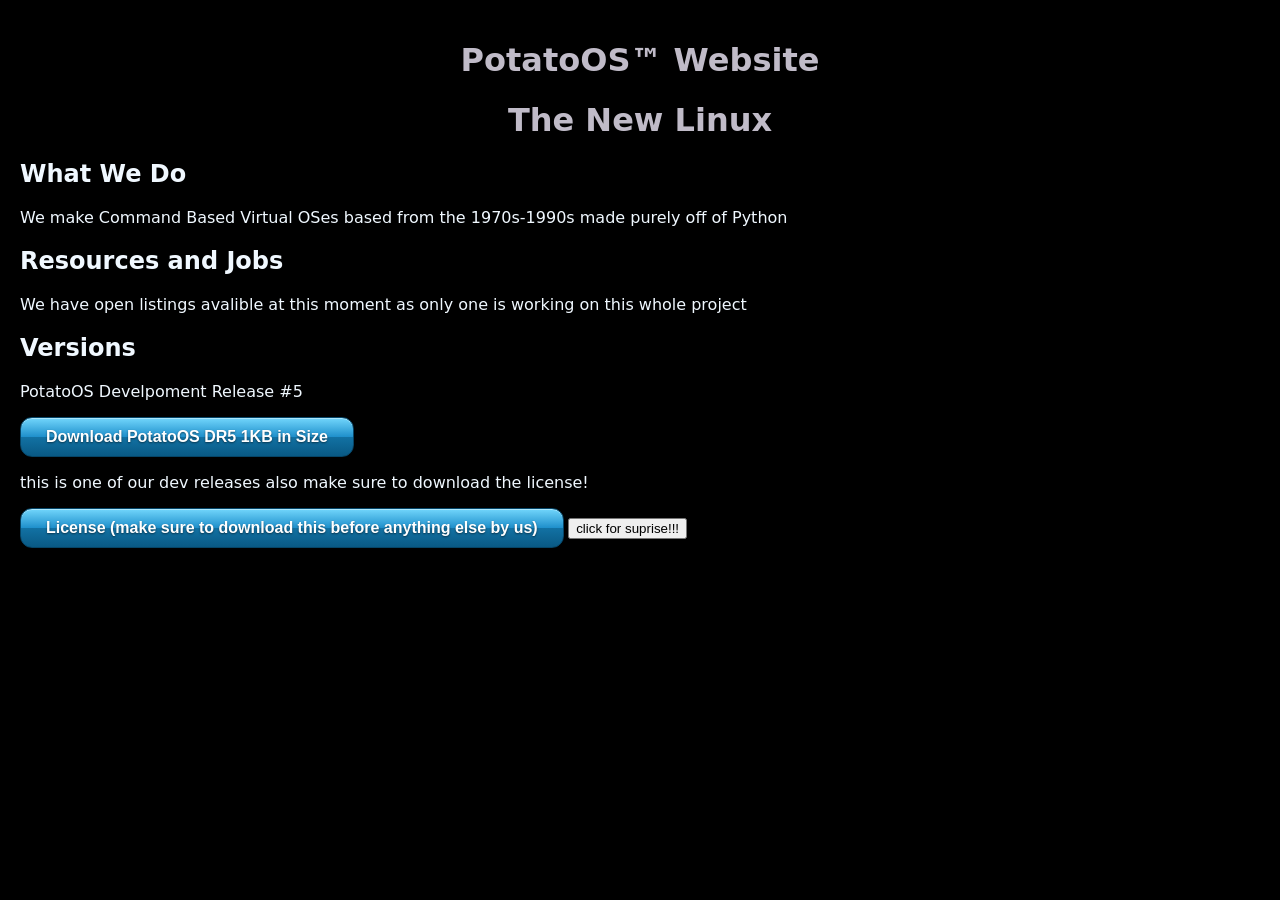
<file: index.html>
<!DOCTYPE html>
<html lang="en">
<head>
    <meta charset="UTF-8">
    <meta name="viewport" content="width=device-width, initial-scale=1.0">
    <title>PotatoOS</title>
    <link rel="stylesheet" href="main.css">
</head>
<body>
    <h1 class="web">PotatoOS&trade; Website</h1>
    <h1 class="Slogan">The New Linux</h1>
    <h2>What We Do</h2>
    <p>We make Command Based Virtual OSes based from the 1970s-1990s made purely off of Python</p>
    <h2>Resources and Jobs</h2>
    <p>We have open listings avalible at this moment as only one is working on this whole project</p>
    <h2>Versions</h2>
    <p>PotatoOS Develpoment Release #5</p>
    <a href="/PotatoOS-versions/os.py" download> Download PotatoOS DR5 1KB in Size</a>
    <p>this is one of our dev releases also make sure to download the license!</p>
    <a href="/PotatoOS-versions/licence.txt" download>License (make sure to download this before anything else by us)</a>
    <button>click for suprise!!!</button>
</body>
</html>
</file>
<file: main.css>
h1{
    color:rgb(192,187,200);
    text-align:center;
    font-size:xx-large;
    font-family:system-ui, -apple-system, BlinkMacSystemFont, 'Segoe UI', Roboto, Oxygen, Ubuntu, Cantarell, 'Open Sans', 'Helvetica Neue', sans-serif;
    font-style:initial;
}
body {
  margin: 0;
  font-family: 'Segoe UI', -apple-system, sans-serif; /* True Vista/7 font */
  color: #111;
  padding: 20px;
  background-color: black;
}
h2 {
    color:aliceblue;
    font-family:system-ui, -apple-system, BlinkMacSystemFont, 'Segoe UI', Roboto, Oxygen, Ubuntu, Cantarell, 'Open Sans', 'Helvetica Neue', sans-serif;
    font-style:initial;
}
p {
    color:aliceblue;
    font-family:system-ui, -apple-system, BlinkMacSystemFont, 'Segoe UI', Roboto, Oxygen, Ubuntu, Cantarell, 'Open Sans', 'Helvetica Neue', sans-serif;
    font-style:initial;
}
a {
   display: inline-block;
  background: linear-gradient(to bottom, #72d6fc 0%, #1e8fcb 50%, #1271a3 51%, #095984 100%);
  color: rgb(255, 255, 255);
  padding: 10px 25px;
  font-weight: bold;
  text-shadow: 0px 1px 2px rgba(0, 0, 0, 0.5);
  border: 1px solid #064567;
  border-radius: 12px; /* Highly rounded bubble edges */
  box-shadow: inset 0px 1px 0px rgba(255,255,255,0.4), 0px 3px 6px rgba(0,0,0,0.2);
  cursor: pointer;
  text-decoration: none;
}
a:hover {
    background: linear-gradient(to bottom, #8ee1ff 0%, #29a3e6 50%, #1884be 51%, #0b689a 100%);
}
a:active {
    background: linear-gradient(to bottom, #72d6fc 0%, #1e8fcb 50%, #1271a3 51%, #095984 100%);
}
</file>
